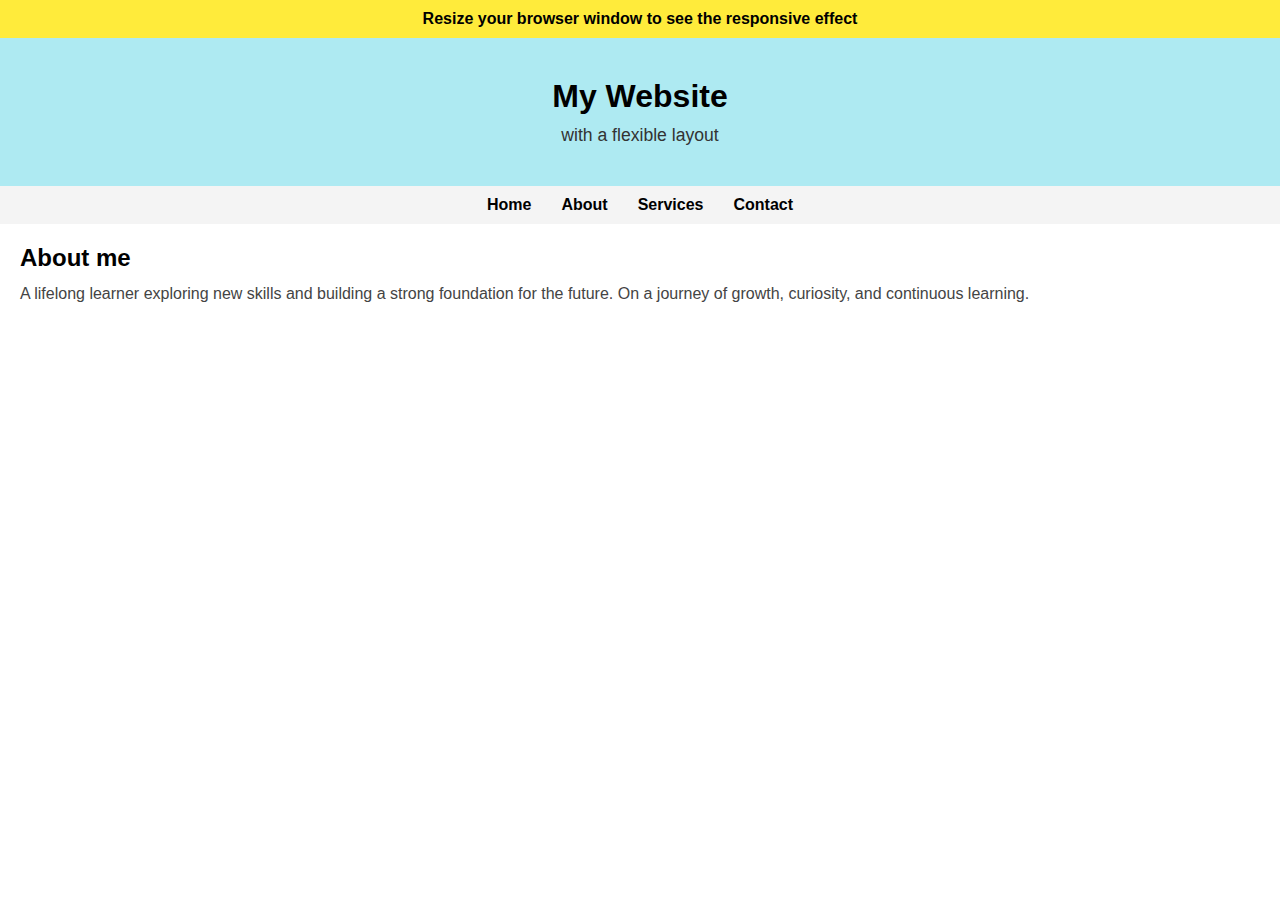
<file: mitul.html>
<!DOCTYPE html>
<html lang="en">
<head>
  <meta charset="UTF-8" />
  <meta name="viewport" content="width=device-width, initial-scale=1.0" />
  <title>My Website</title>

  <style>
    /* Reset some default margins */
    * {
      margin: 0;
      padding: 0;
      box-sizing: border-box;
    }

    body {
      font-family: Arial, sans-serif;
    }

    /* Header Section */
    .header {
      background-color: #ffeb3b; /* Yellow background */
      color: black;
      text-align: center;
      padding: 10px 0;
      font-weight: bold;
    }

    /* Hero Section */
    .hero {
      background-color: #aeeaf2; /* Light blue background */
      text-align: center;
      padding: 40px 10px;
    }

    .hero h1 {
      font-size: 2em;
      margin-bottom: 10px;
    }

    .hero p {
      font-size: 1.1em;
      color: #333;
    }

    /* Navigation Bar */
    .navbar {
      display: flex;
      justify-content: center;
      background-color: #f4f4f4;
      padding: 10px 0;
      gap: 30px;
    }

    .navbar a {
      text-decoration: none;
      color: black;
      font-weight: bold;
    }

    .navbar a:hover {
      text-decoration: underline;
    }

    /* Main Content */
    .content {
      padding: 20px;
    }

    .content h2 {
      margin-bottom: 10px;
    }

    .content p {
      line-height: 1.5;
      color: #444;
    }

    /* Responsive Design */
    @media (max-width: 600px) {
      .navbar {
        flex-direction: column;
        gap: 10px;
      }

      .hero h1 {
        font-size: 1.5em;
      }
    }
  </style>
</head>

<body>
  <div class="header">
    Resize your browser window to see the responsive effect
  </div>

  <div class="hero">
    <h1>My Website</h1>
    <p>with a flexible layout</p>
  </div>

  <div class="navbar">
    <a href="#">Home</a>
    <a href="#">About</a>
    <a href="#">Services</a>
    <a href="#">Contact</a>
  </div>

  <div class="content">
    <h2>About me</h2>
    <p>
     A lifelong learner exploring new skills and building a strong foundation for the future.
     On a journey of growth, curiosity, and continuous learning.
    </p>
  </div>
</body>
</html>
</file>
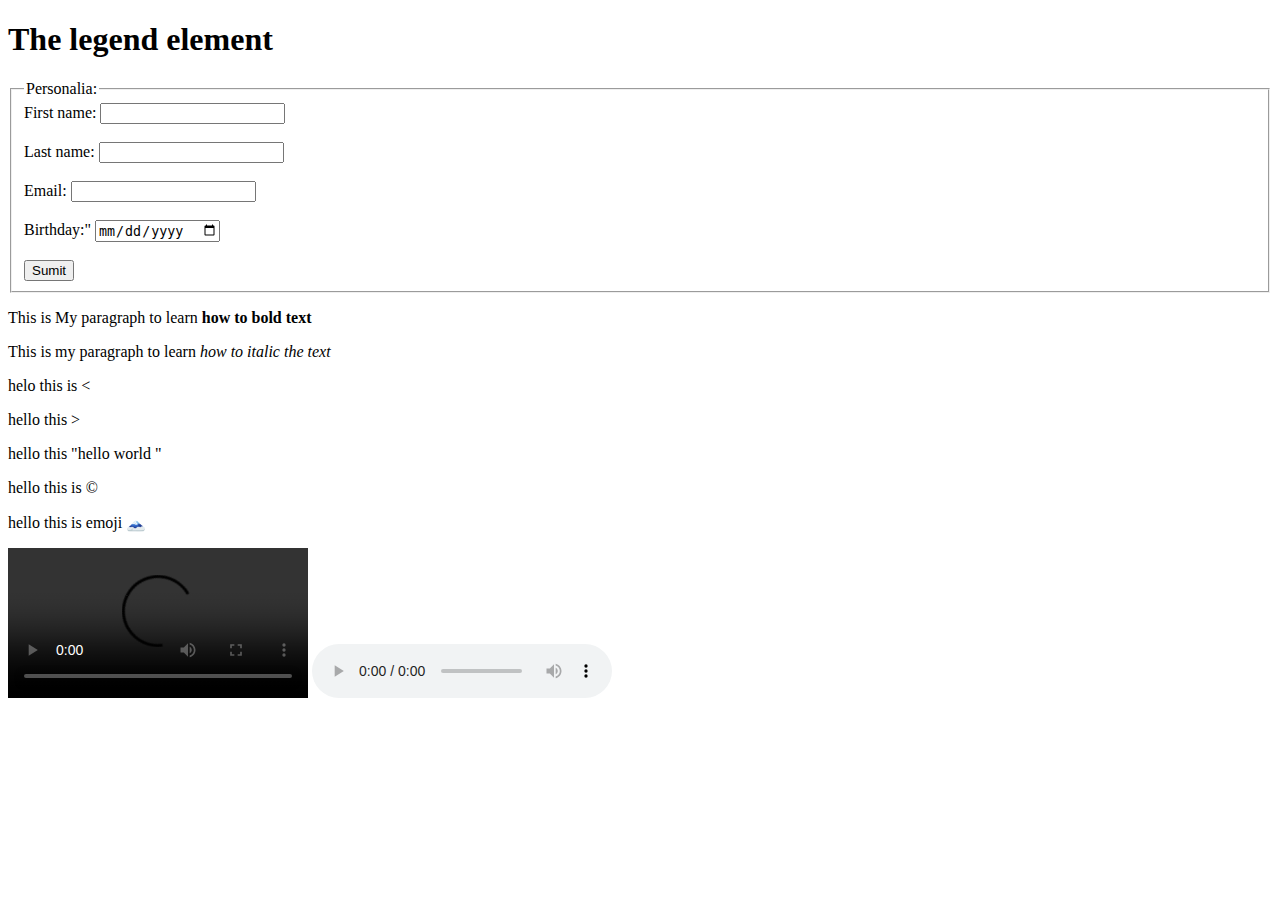
<file: start.html>
<!DOCTYPE html>
<html lang="en">
<boby>
     


    <h1>The legend element</h1>
<form action="/action_page.php">
    <fieldset>
    <legend>Personalia:</legend>
     <label for="fname">First name:</label>
   <input type="text id=fname" name="fname"><br><br>
   <label for="lname">Last name:</label>
   <input type="text" id="lname" name="lname"><br><br>
   <label for="email">Email:</label>
   <input type="email" id="email" name="email"><br><br>
   <label for="birthday">Birthday:</label>" 
   <input type="date" id="birthday" name="birthday"><br><br>
   <input type="submit" value="Sumit">
   </fieldset>
</form>



<p>This is My paragraph to learn <b> how to bold text </b> </p>
<p>This is my paragraph to learn <i>how to italic the text</i></p>
<p>helo this is &lt;</p>
<p>hello this &gt;</p>
<p>hello this &quot;hello world &quot;</p>
<p>hello this is &copy;</p>
<p>hello this is emoji &#128507;</p>

<video controls>
  <source src="https://interactive-examples.mdn.mozilla.net/media/cc0-videos/flower.webm" type="video/webm">
  <source src="https://interactive-examples.mdn.mozilla.net/media/cc0-videos/flower.mp4" type="video/mp4">
  
</video>
<audio controls>
  <source src="https://interactive-examples.mdn.mozilla.net/media/cc0-audio/t-rex-roar.mp3" type="audio/mpeg">
  <source src="https://interactive-examples.mdn.mozilla.net/media/cc0-audio/t-rex-roar.ogg" type="audio/ogg">
  
</audio>




</boby>
</html>
</file>
